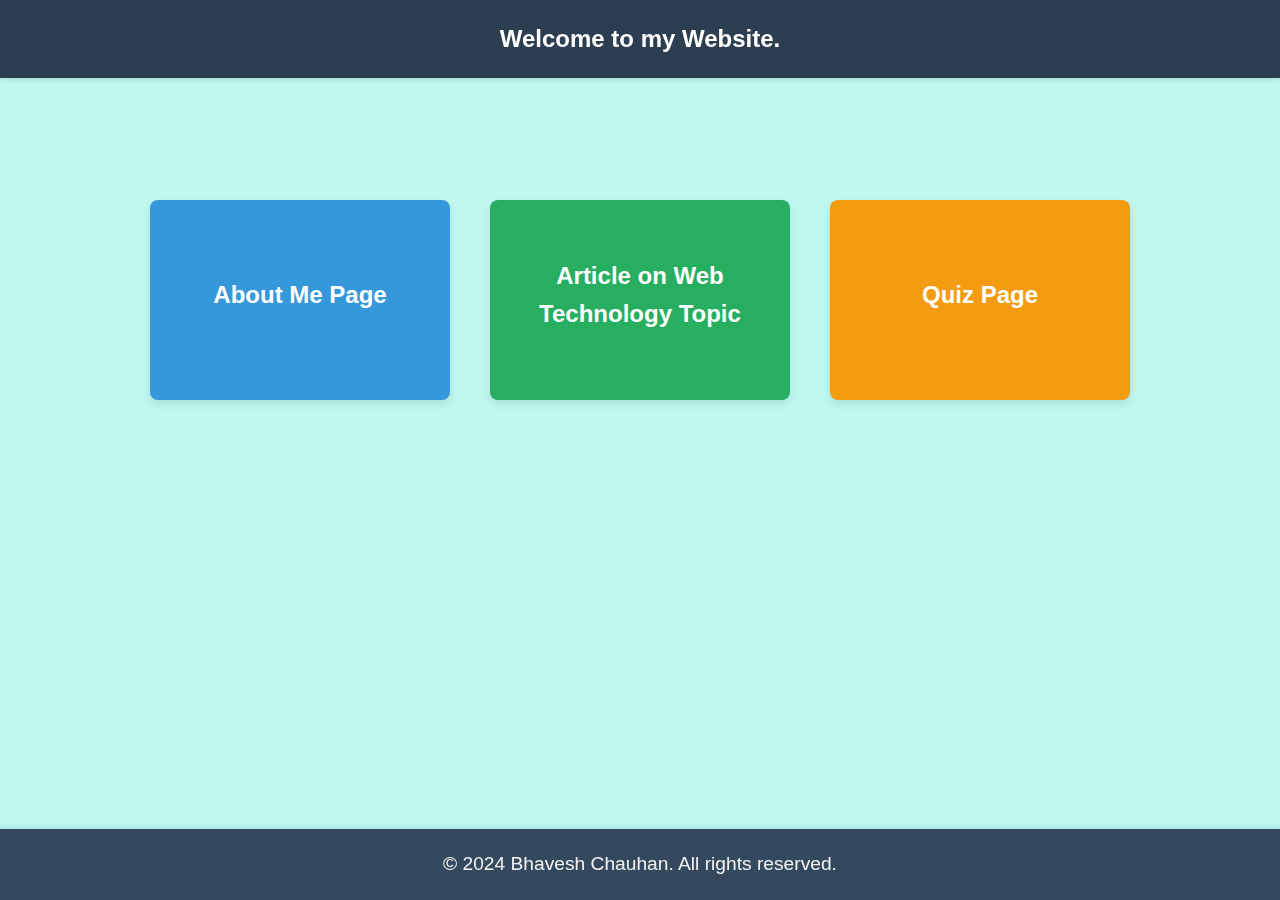
<file: index.html>
<!DOCTYPE html>
<html lang="en">
  <head>
    <meta charset="UTF-8" />
    <meta name="viewport" content="width=device-width, initial-scale=1.0" />
    <title>Professional Website</title>
    <style>
      /* Resetting default margin and padding */
      * {
        margin: 0;
        padding: 0;
        box-sizing: border-box;
      }

      body {
        font-family: Arial, sans-serif;
        background-color: #bef8f1; /* Background color for the entire page */
        color: #333;
        line-height: 1.6;
        padding-top: 60px; /* Adjust for header height */
      }

      header {
        background-color: #2c3e50;
        color: #fff;
        padding: 20px 0;
        text-align: center;
        position: fixed;
        width: 100%;
        top: 0;
        z-index: 1000;
        box-shadow: 0 2px 4px rgba(0, 0, 0, 0.1);
      }

      .logo {
        font-size: 1.5rem;
        font-weight: bold;
      }

      .container {
        display: flex;
        flex-wrap: wrap;
        justify-content: center; /* Center horizontally */
        align-items: center; /* Center vertically */
        padding: 20px;
        margin-top: 100px; /* Adjust to center vertically */
      }

      .box {
        width: calc(50% - 40px); /* 50% width with some margin */
        max-width: 300px; /* Maximum width */
        height: 200px;
        background-color: #8eeec1;
        border-radius: 8px;
        box-shadow: 0 4px 8px rgba(0, 0, 0, 0.1);
        margin: 20px;
        overflow: hidden;
        transition: transform 0.3s ease-in-out;
        flex: 1 1 auto; /* Flex properties */
        display: flex;
        justify-content: center; /* Center horizontally */
        align-items: center;
        flex-direction: column; /* Align text vertically */
        cursor: pointer; /* Change cursor to pointer on hover */
        text-decoration: none; /* Remove underline */
        color: inherit; /* Inherit color from parent */
      }

      .box:hover {
        transform: translateY(-5px);
      }

      .about-me {
        background-color: #3498db;
      }

      .web-tech {
        background-color: #27ae60;
      }

      .quiz {
        background-color: #f39c12;
      }

      .score-answer {
        background-color: #e74c3c;
      }

      h2 {
        font-size: 1.5rem; /* Bigger font size */
        margin-bottom: 10px;
        color: #fff;
        text-align: center; /* Center align */
      }

      p {
        font-size: 1.2rem; /* Bigger font size */
        color: #f3f3f3;
        text-align: center; /* Center align */
      }

      footer {
        background-color: #34495e;
        color: #fff;
        text-align: center;
        padding: 20px 0;
        width: 100%;
        position: fixed;
        bottom: 0;
        z-index: 1000;
        box-shadow: 0 -2px 4px rgba(0, 0, 0, 0.1);
      }
    </style>
  </head>
  <body>
    <header>
      <div class="logo">Welcome to my Website.</div>
    </header>

    <div class="container">
      <a href="about_me.html" class="box about-me">
        <h2>About Me Page</h2>
      </a>
      <a href="article.html" class="box web-tech">
        <!-- Link to article.html -->
        <h2>Article on Web Technology Topic</h2>
      </a>
      <a href="quiz.html" class="box quiz">
        <h2>Quiz Page</h2>
      </a>
      <div id="a_page"></div>
      <!-- <a id="a_page" href="answer.html" class="box score-answer">
        <h2>Score and Answer Page</h2>
      </a> -->
    </div>

    <footer>
      <p>&copy; 2024 Bhavesh Chauhan. All rights reserved.</p>
    </footer>

    <script src="./sandbox.js"></script>
  </body>
</html>
</file>
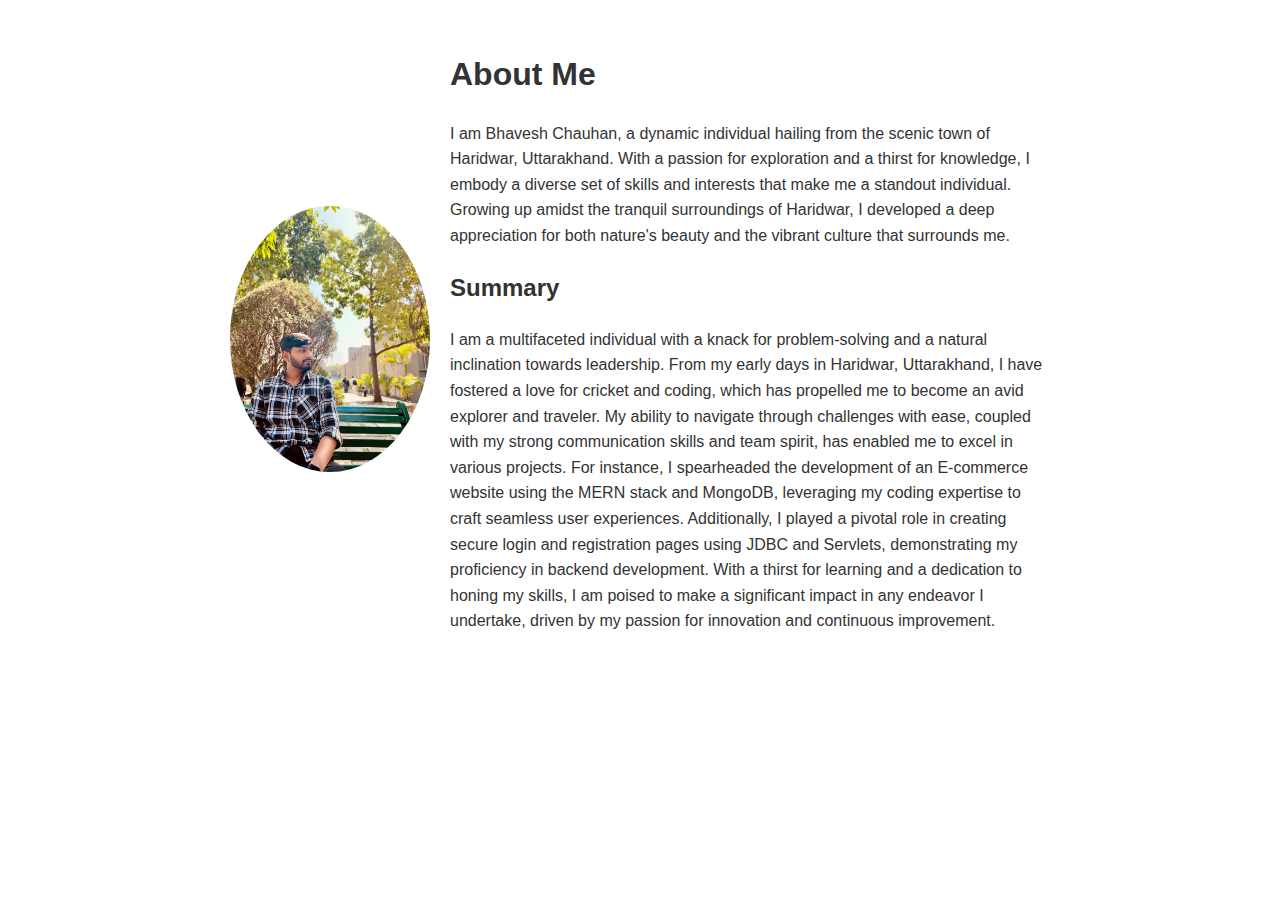
<file: about_me.html>
<!DOCTYPE html>
<html lang="en">
  <head>
    <meta charset="UTF-8" />
    <meta name="viewport" content="width=device-width, initial-scale=1.0" />
    <title>About Me</title>
    <style>
      body {
        font-family: Arial, sans-serif;
        background-color: #ffffff;
        color: #333;
        line-height: 1.6;
        padding: 20px;
        display: flex;
        justify-content: center;
        align-items: center;
      }

      .content {
        max-width: 600px;
        margin-left: 20px;
      }

      h1 {
        margin-bottom: 20px;
      }

      img {
        max-width: 200px;
        border-radius: 50%;
      }
    </style>
  </head>
  <body>
    <img src="/myimage.jpg" alt="Bhavesh Chauhan" />
    <div class="content">
      <h1>About Me</h1>
      <p>
        I am Bhavesh Chauhan, a dynamic individual hailing from the scenic town
        of Haridwar, Uttarakhand. With a passion for exploration and a thirst
        for knowledge, I embody a diverse set of skills and interests that make
        me a standout individual. Growing up amidst the tranquil surroundings of
        Haridwar, I developed a deep appreciation for both nature's beauty and
        the vibrant culture that surrounds me.
      </p>
      <h2>Summary</h2>
      <p>
        I am a multifaceted individual with a knack for problem-solving and a
        natural inclination towards leadership. From my early days in Haridwar,
        Uttarakhand, I have fostered a love for cricket and coding, which has
        propelled me to become an avid explorer and traveler. My ability to
        navigate through challenges with ease, coupled with my strong
        communication skills and team spirit, has enabled me to excel in various
        projects. For instance, I spearheaded the development of an E-commerce
        website using the MERN stack and MongoDB, leveraging my coding expertise
        to craft seamless user experiences. Additionally, I played a pivotal
        role in creating secure login and registration pages using JDBC and
        Servlets, demonstrating my proficiency in backend development. With a
        thirst for learning and a dedication to honing my skills, I am poised to
        make a significant impact in any endeavor I undertake, driven by my
        passion for innovation and continuous improvement.
      </p>
    </div>
  </body>
</html>
</file>
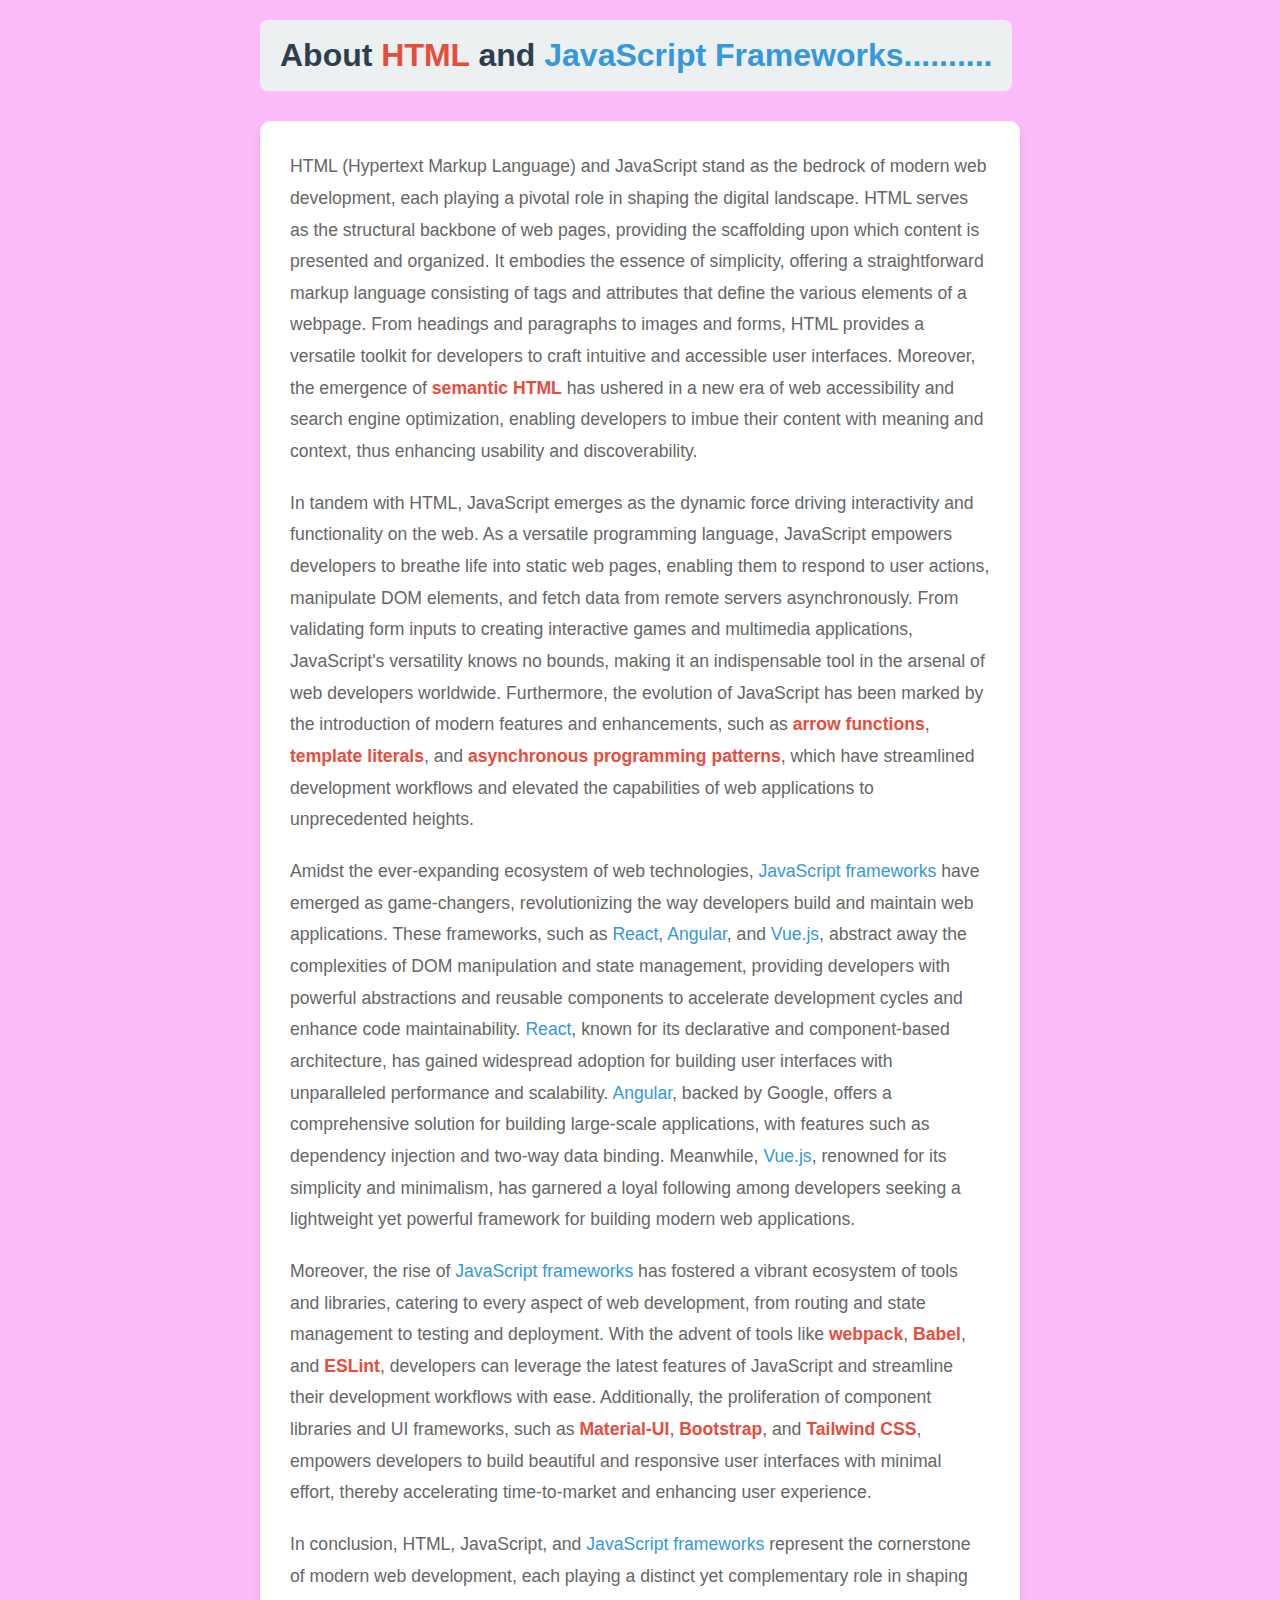
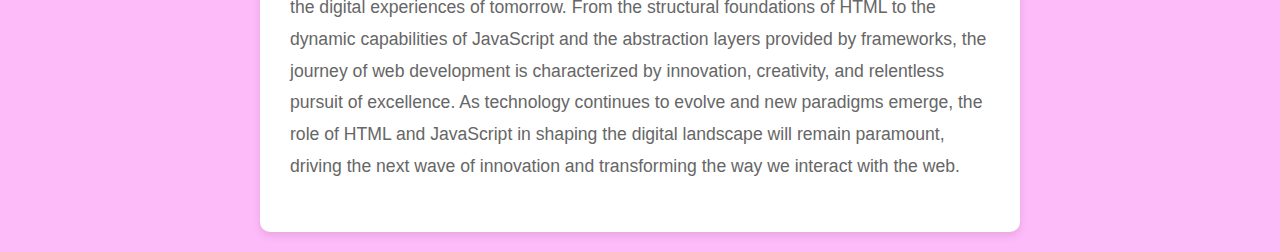
<file: article.html>
<!DOCTYPE html>
<html lang="en">
<head>
<meta charset="UTF-8">
<meta name="viewport" content="width=device-width, initial-scale=1.0">
<title>HTML, JavaScript, and JavaScript Frameworks</title>
<style>
/* Reset default margin and padding */
* {
    margin: 0;
    padding: 0;
    box-sizing: border-box;
}

body {
    font-family: Arial, sans-serif;
    background-color: #febbfa;
    color: #333;
    line-height: 1.6;
}

.container {
    max-width: 800px;
    margin: auto;
    padding: 20px;
}

h1 {
    color: #2c3e50;
    text-align: center;
    margin-bottom: 30px;
}

.content {
    background-color: #fff;
    padding: 30px;
    border-radius: 10px;
    box-shadow: 0 4px 8px rgba(0, 0, 0, 0.1);
}

p {
    color: #666;
    margin-bottom: 20px;
    font-size: 1.1rem;
    line-height: 1.8;
}

/* Add style for emphasized text */
strong {
    color: #e74c3c;
}

/* Add style for framework names */
.framework-name {
    color: #3498db;
}

/* Add style for framework description */
.framework-description {
    margin-bottom: 15px;
}

/* Add style for conclusion paragraph */
.conclusion {
    font-style: italic;
    color: #777;
}

/* Add style for links */
a {
    color: #3498db;
    text-decoration: none;
    transition: color 0.3s ease;
}

a:hover {
    color: #2980b9;
}

/* Add background color for headings */
h1 {
    background-color: #ecf0f1;
    padding: 10px 20px;
    border-radius: 8px;
    display: inline-block;
}
</style>
</head>
<body>

<div class="container">
    <h1>About <span style="color: #e74c3c;">HTML</span> and <span class="framework-name">JavaScript Frameworks..........</span></h1>
    <div class="content">
        <p>HTML (Hypertext Markup Language) and JavaScript stand as the bedrock of modern web development, each playing a pivotal role in shaping the digital landscape. HTML serves as the structural backbone of web pages, providing the scaffolding upon which content is presented and organized. It embodies the essence of simplicity, offering a straightforward markup language consisting of tags and attributes that define the various elements of a webpage. From headings and paragraphs to images and forms, HTML provides a versatile toolkit for developers to craft intuitive and accessible user interfaces. Moreover, the emergence of <strong>semantic HTML</strong> has ushered in a new era of web accessibility and search engine optimization, enabling developers to imbue their content with meaning and context, thus enhancing usability and discoverability.</p>
        
        <p>In tandem with HTML, JavaScript emerges as the dynamic force driving interactivity and functionality on the web. As a versatile programming language, JavaScript empowers developers to breathe life into static web pages, enabling them to respond to user actions, manipulate DOM elements, and fetch data from remote servers asynchronously. From validating form inputs to creating interactive games and multimedia applications, JavaScript's versatility knows no bounds, making it an indispensable tool in the arsenal of web developers worldwide. Furthermore, the evolution of JavaScript has been marked by the introduction of modern features and enhancements, such as <strong>arrow functions</strong>, <strong>template literals</strong>, and <strong>asynchronous programming patterns</strong>, which have streamlined development workflows and elevated the capabilities of web applications to unprecedented heights.</p>

        <p>Amidst the ever-expanding ecosystem of web technologies, <span class="framework-name">JavaScript frameworks</span> have emerged as game-changers, revolutionizing the way developers build and maintain web applications. These frameworks, such as <span class="framework-name">React</span>, <span class="framework-name">Angular</span>, and <span class="framework-name">Vue.js</span>, abstract away the complexities of DOM manipulation and state management, providing developers with powerful abstractions and reusable components to accelerate development cycles and enhance code maintainability. <span class="framework-name">React</span>, known for its declarative and component-based architecture, has gained widespread adoption for building user interfaces with unparalleled performance and scalability. <span class="framework-name">Angular</span>, backed by Google, offers a comprehensive solution for building large-scale applications, with features such as dependency injection and two-way data binding. Meanwhile, <span class="framework-name">Vue.js</span>, renowned for its simplicity and minimalism, has garnered a loyal following among developers seeking a lightweight yet powerful framework for building modern web applications.</p>

        <p>Moreover, the rise of <span class="framework-name">JavaScript frameworks</span> has fostered a vibrant ecosystem of tools and libraries, catering to every aspect of web development, from routing and state management to testing and deployment. With the advent of tools like <strong>webpack</strong>, <strong>Babel</strong>, and <strong>ESLint</strong>, developers can leverage the latest features of JavaScript and streamline their development workflows with ease. Additionally, the proliferation of component libraries and UI frameworks, such as <strong>Material-UI</strong>, <strong>Bootstrap</strong>, and <strong>Tailwind CSS</strong>, empowers developers to build beautiful and responsive user interfaces with minimal effort, thereby accelerating time-to-market and enhancing user experience.</p>

        <p>In conclusion, HTML, JavaScript, and <span class="framework-name">JavaScript frameworks</span> represent the cornerstone of modern web development, each playing a distinct yet complementary role in shaping the digital experiences of tomorrow. From the structural foundations of HTML to the dynamic capabilities of JavaScript and the abstraction layers provided by frameworks, the journey of web development is characterized by innovation, creativity, and relentless pursuit of excellence. As technology continues to evolve and new paradigms emerge, the role of HTML and JavaScript in shaping the digital landscape will remain paramount, driving the next wave of innovation and transforming the way we interact with the web.</p>
    </div>
</div>
</body>
</html>
</file>
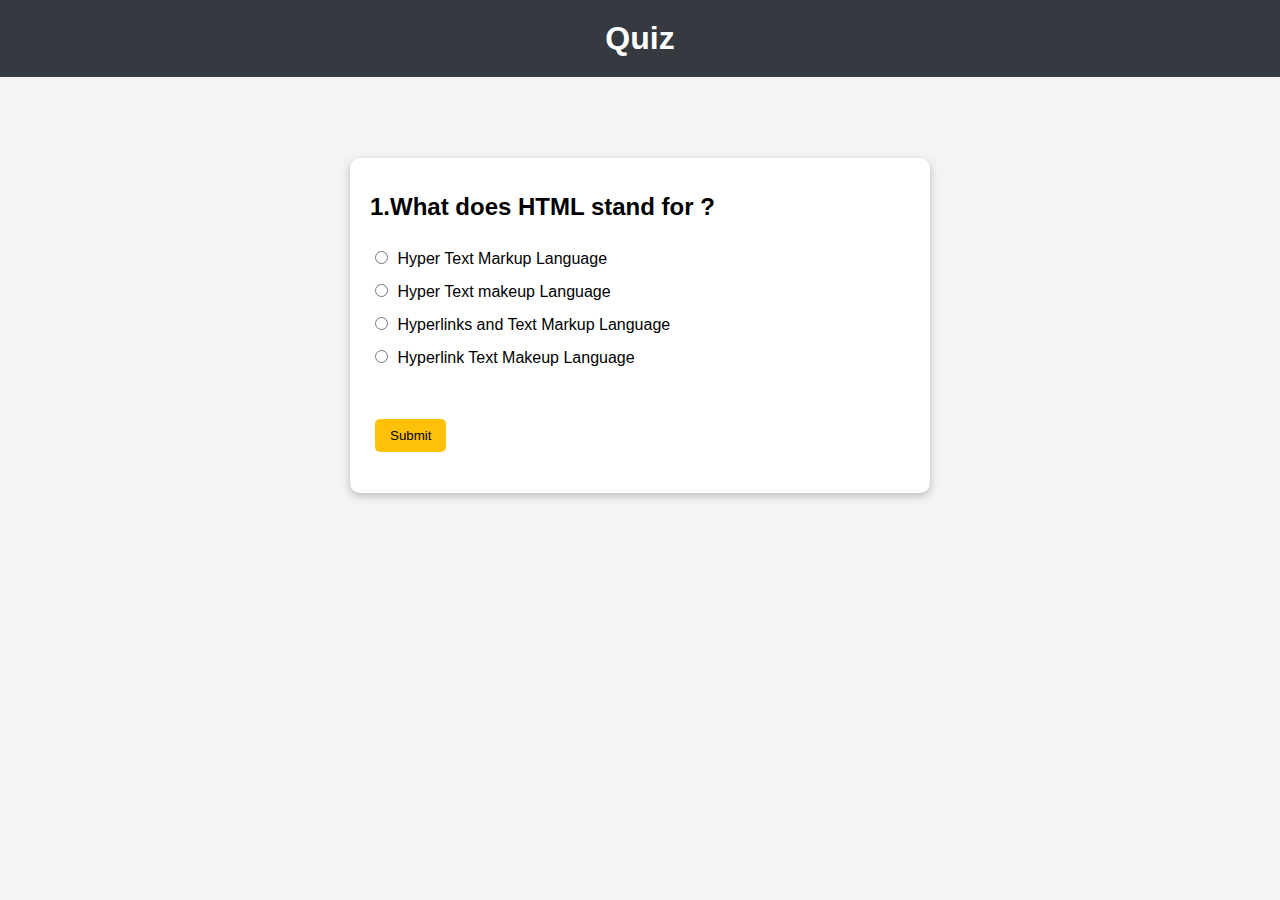
<file: quiz.html>
<html>
  <head>
    <title>Quiz Module</title>
    <link rel="stylesheet" type="text/css" href="./styles.css" />
  </head>
  <body>
    <h1 class="quiz-heading">Quiz</h1>
    <div class="app-body">
      <h1 class="answer-key">Answer Key</h1>
      <div class="question-card">
        <h2 id="question">Question</h2>
        <form>
          <input type="radio" id="op1" name="op" value="0" />
          <label for="op1">op1</label><br />
          <input type="radio" id="op2" name="op" value="1" />
          <label for="op2">op2</label><br />
          <input type="radio" id="op3" name="op" value="2" />
          <label for="op3">op3</label><br />
          <input type="radio" id="op4" name="op" value="3" />
          <label for="op4">op4</label><br />
          <div id="res" class="idle">Empty</div>
          <br />
          <input type="submit" name="submit" value="Submit" class="submit" />
        </form>
      </div>
      <button>Restart</button>
    </div>
    <script src="./sandbox.js"></script>
  </body>
</html>
</file>
<file: styles.css>
body {
    margin: 0px;
    font-family: Arial, Helvetica, sans-serif;
    background: #F4F4F4;
}
.quiz-heading {
    background: #343A40;
    color: white;
    text-align: center; 
    padding: 20px;
}
.question-card {
    background: white;
    max-width: 600px;
    width: 90%;
    padding: 15px 20px;
    margin: 50px auto;
    border-radius: 10px;
    box-shadow: rgba(0, 0, 0, 0.24) 0px 3px 8px;
}
input {
    margin: 10px 5px;
    cursor: pointer;
}
.submit {
    background: #FFC107;
    border: none;
    border-radius: 5px;
    padding: 9px 15px;
}
.next {
    background: #28A745;
    color: white;
    border: none;
    border-radius: 5px;
    padding: 9px 15px;
}
li {
    margin: 20px;
}
.answer-label {
    background: #28A745;
    color: white;
    padding: 5px;
    font-size: 14px;
    text-align: center;
    width: fit-content;
    margin: 5px;
    border-radius: 5px;
}
.correct {
    background: #D4EDDA;
    color: #156340;
    margin: 5px 0px -15px 0px !important;
    border-radius: 5px;
    padding: 20px;
    font-size: 20px;
    font-weight: bold;
    width: fit-content;
}
.incorrect {
    background: #F8D7DA;
    color: #722845;
    margin: 5px 0px -15px 0px !important;
    border-radius: 5px;
    padding: 20px;
    font-size: 20px;
    font-weight: bold;
    width: fit-content;
}
.idle {
    margin: 0px !important;
    padding: 0px;
    visibility: hidden;
}
.app-body {
    max-width: 600px;
    width: 90%;
    padding: 10px 10px;
    margin: 0px auto;
}
.answer-key {
    margin: 0px 10px;
    display: none;
}
button {
    background: #17A2B8;
    color: white;
    border: none;
    border-radius: 5px;
    padding: 9px 15px;
    margin: 0px 10px;
    display: none;
}
</file>
